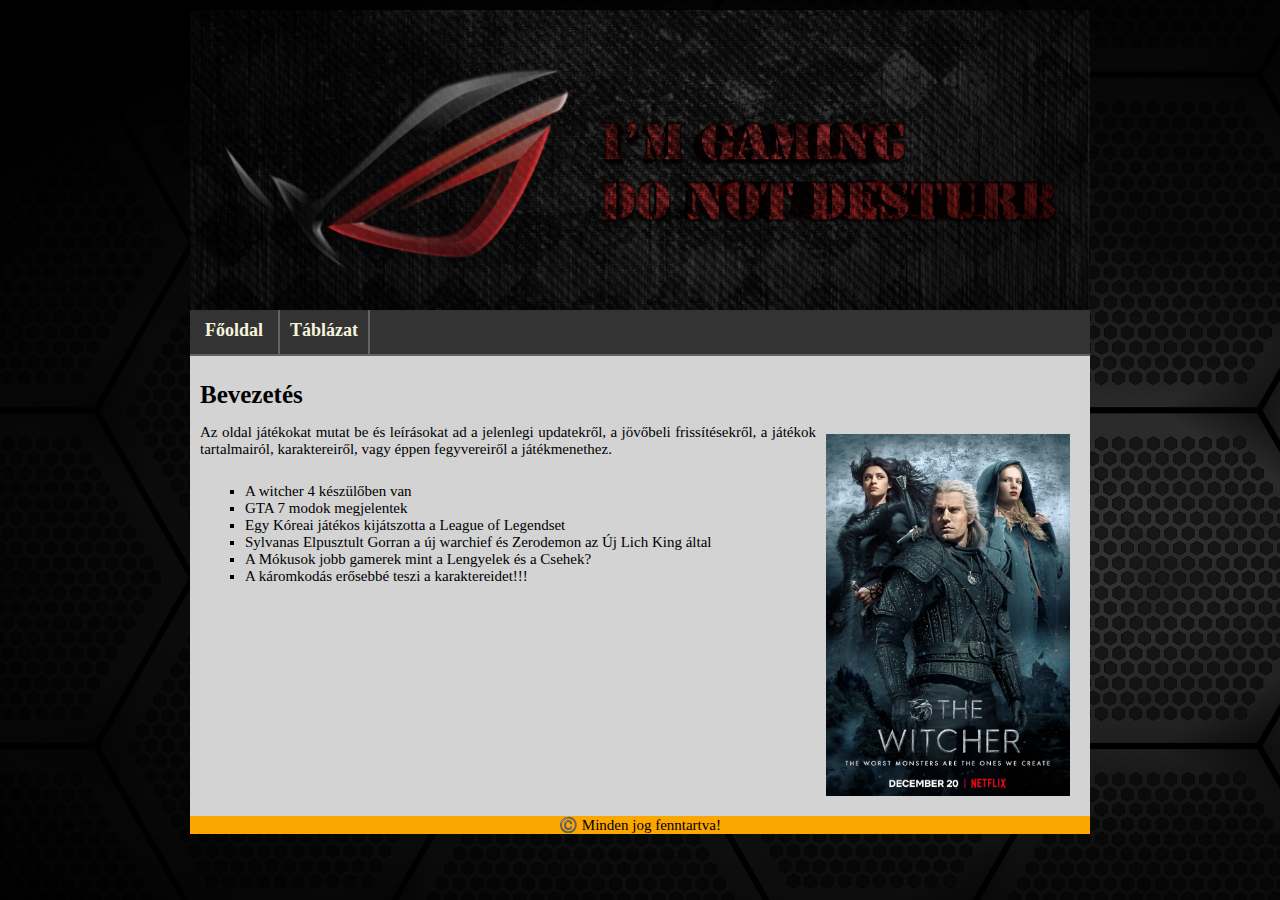
<file: index.html>
<!DOCTYPE html>
<html lang="hu">
<head>
	<meta charset="UTF-8">
	<meta name="description" content="Free Web tutorials">
	<meta name="keywords" content="HTML, CSS, JavaScript">
	<meta name="author" content="John Doe">
	<meta name="viewport" content="width=device-width, initial-scale=1.0">
	<link rel="stylesheet" href="stilus.css">
	<title>KadarKristof_Gamer</title>
</head>
<body>
	<main>
		<header></header>
		<nav>
			<ul>
				<li><a href="index.html">Főoldal</a></li>
				<li><a href="tablazat.html">Táblázat</a></li>
			</ul>
		</nav>
		<article>
			<h2>Bevezetés</h2>
			<img src="kepek/witcher.jpg" alt="witcher">
			<p>Az oldal játékokat mutat be és leírásokat ad a jelenlegi updatekről, a jövőbeli frissítésekről, a játékok tartalmairól, karaktereiről, vagy éppen fegyvereiről a játékmenethez.
			</p>
			<br>
			<ul>
				<li>A witcher 4 készülőben van</li>
				<li>GTA 7 modok megjelentek</li>
				<li>Egy Kóreai játékos kijátszotta a League of Legendset</li>
				<li>Sylvanas Elpusztult Gorran a új warchief és Zerodemon az Új Lich King által</li>
				<li>A Mókusok jobb gamerek mint a Lengyelek és a Csehek?</li>
				<li>A káromkodás erősebbé teszi a karaktereidet!!!</li>
			</ul>
		</article>
		<footer>
			©️ Minden jog fenntartva!
		</footer>
	</main>
</body>
</html>
</file>
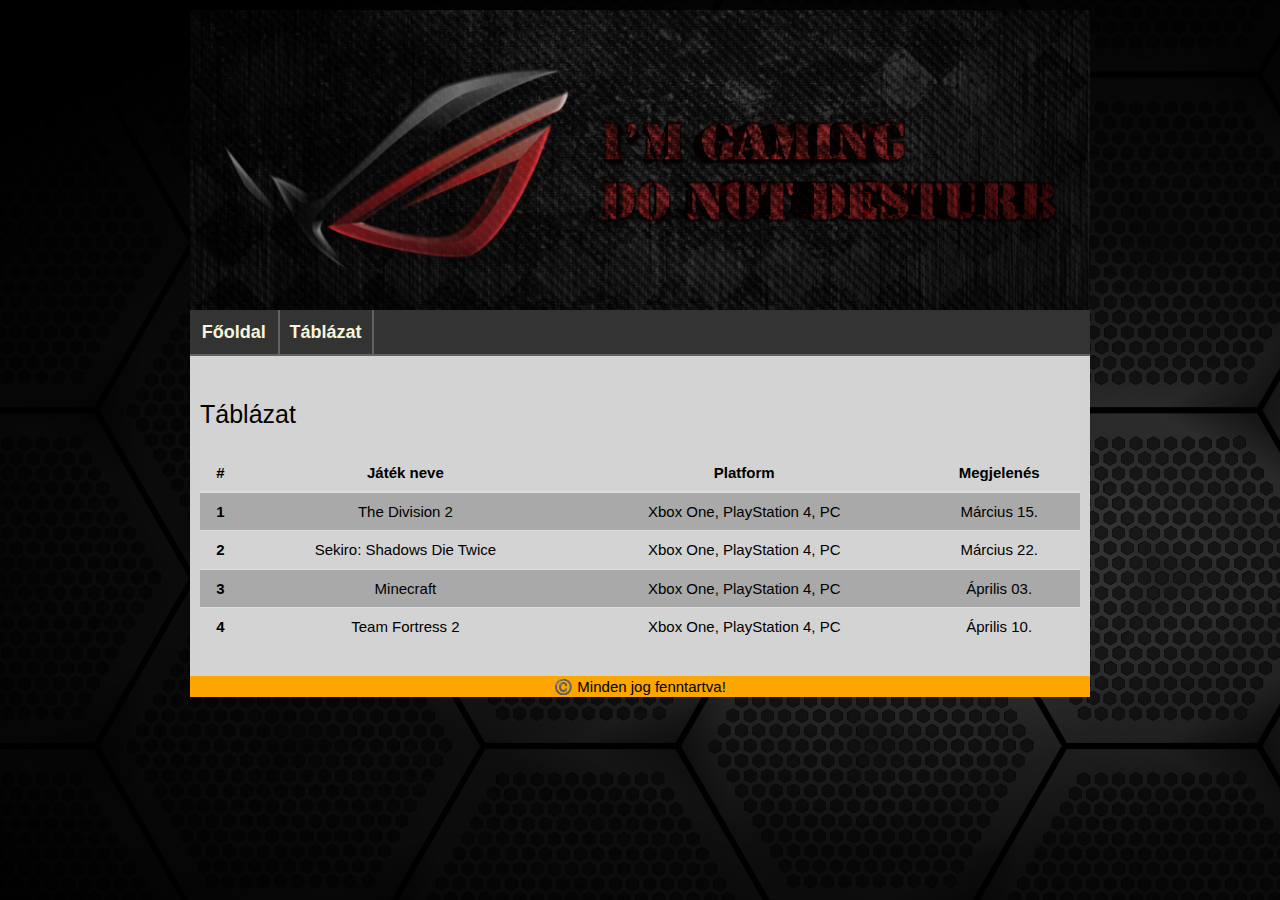
<file: tablazat.html>
<!DOCTYPE html>
<html lang="hu">
<head>
	<meta charset="UTF-8">
	<meta name="description" content="Free Web tutorials">
	<meta name="keywords" content="HTML, CSS, JavaScript">
	<meta name="author" content="John Doe">
	<meta name="viewport" content="width=device-width, initial-scale=1.0">

	<link rel="stylesheet" href="https://maxcdn.bootstrapcdn.com/bootstrap/3.4.1/css/bootstrap.min.css">
	<script src="https://ajax.googleapis.com/ajax/libs/jquery/3.7.1/jquery.min.js"></script>
	<script src="https://maxcdn.bootstrapcdn.com/bootstrap/3.4.1/js/bootstrap.min.js"></script>

	<link rel="stylesheet" href="stilus.css">
	<title>KadarKristof_Gamer</title>
</head>
<body>
	<main>
		<header></header>
		<nav>
			<ul>
				<li><a href="index.html">Főoldal</a></li>
				<li><a href="tablazat.html">Táblázat</a></li>
			</ul>
		</nav>
		<article>
			<h2>Táblázat</h2>
			<table class="table">
				<thead class="thead-dark">
					<tr>
						<th scope="col">#</th>
						<th scope="col">Játék neve</th>
						<th scope="col">Platform</th>
						<th scope="col">Megjelenés</th>
					</tr>
				</thead>
				<tbody>
					<tr>
						<th scope="row">1</th>
						<td>The Division 2</td>
						<td>Xbox One, PlayStation 4, PC</td>
						<td>Március 15.</td>
					</tr>
					<tr class="masodiksor">
						<th scope="row"  class="masodiksor">2</th>
						<td>Sekiro: Shadows Die Twice</td>
						<td>Xbox One, PlayStation 4, PC</td>
						<td>Március 22.</td>
					</tr>
					<tr>
						<th scope="row">3</th>
						<td>Minecraft</td>
						<td>Xbox One, PlayStation 4, PC</td>
						<td>Április 03.</td>
					</tr>
					<tr class="masodiksor">
						<th scope="row"  class="masodiksor">4</th>
						<td>Team Fortress 2</td>
						<td>Xbox One, PlayStation 4, PC</td>
						<td>Április 10.</td>
					</tr>
				</tbody>
			</table>
		</article>
		<footer>
			©️ Minden jog fenntartva!
		</footer>
	</main>
</body>
</html>
</file>
<file: stilus.css>
* {
	box-sizing: border-box;
	padding: 0px;
	margin: 0px;
	font-size: Arial, Verdana, sans-serif;
}
body {
	background-image: url('kepek/black.png');
	color: beige;
	font-size: 10pt;
	padding: 10px;
}
main {
	width: 90%;
	max-width: 900px;
	margin: auto;
	background-color: rgba(211,211,211,255);
	display: grid;
	grid-template-areas: "h" "n" "a" "f";
}
header {
	grid-area: h;
	background-image: url('kepek/game.jpg');
	height: 300px;
	background-size: cover;
}
nav {
	grid-area: n;
	background-color: #333333;
	font-weight: bold;
	height: 46px;
}
nav ul {
	list-style-type: none;
	display: grid;
    grid-template-columns: 1fr 1fr 8fr;
    text-align: center;
    border-bottom: 2px solid #626262;
    height: 46px;
}
nav ul li {
	padding: 10px;
	border-right: 2px solid #626262;
}
nav ul li:hover {
	background-color: orange;
}
nav ul li a {
	text-decoration: none;
	font-size: 18px;
	color: beige;
}
article {
	grid-area: a;
	text-align: justify;
	color: black;
	padding: 10px;
	font-size: 15px;
}
article h2 {
	font-size: 25px;
	padding: 15px 0px 15px 0px;
}
article img {
	float: right;
	width: 30%;
	padding: 10px;
}
article ul {
	list-style-type: square;
	padding: 8px 0px 0px 45px;
}
footer {
	grid-area: f;
	background-color: #fba700;
	color: black;
	text-align: center;
	font-size: 15px;
}



table,th {
	text-align: center;
}
tbody {
	background-color: darkgray;
}
.masodiksor {
	background-color: lightgray;
}
tr:hover {
	background-color: red;
}






/*Tablet*/
@media only screen and (max-width: 700px) {
	nav {
		height: 86px;
	}
	nav ul {
    	grid-template-columns: 1fr;
	}
	nav ul li {
		border-right: none;
	}
  }







/*Telefon*/
@media only screen and (max-width: 400px) {

}
</file>
